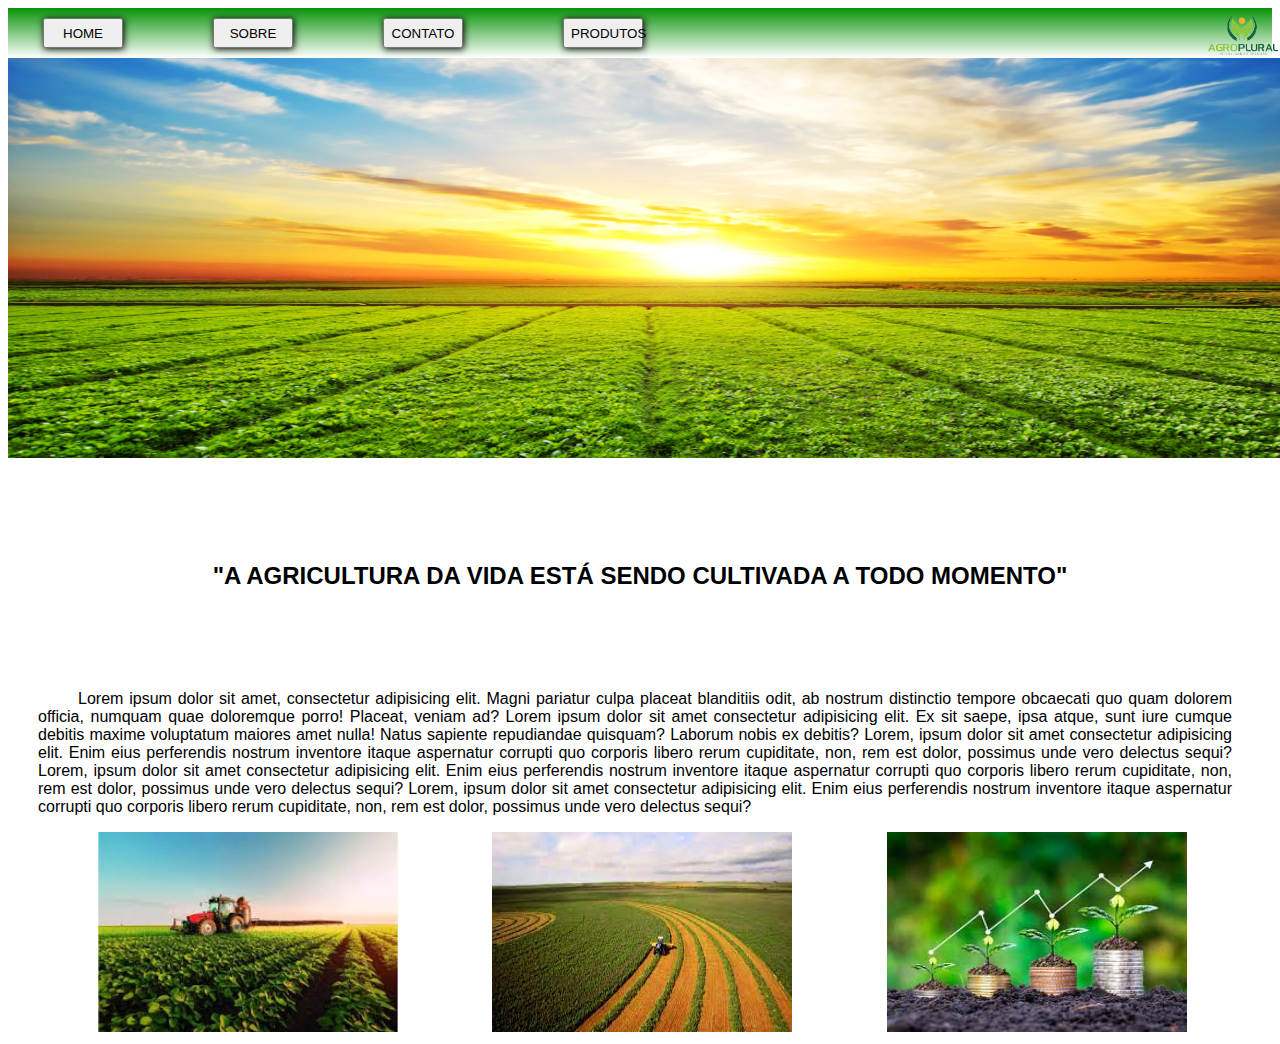
<file: index.html>
<!DOCTYPE html>
<html lang="pt-br">
<head>
    <meta charset="UTF-8">
    <meta http-equiv="X-UA-Compatible" content="IE=edge">
    <meta name="viewport" content="width=device-width, initial-scale=1.0">
    <title>AgroPlural</title>
    <link rel="stylesheet" href="style.css">
    <link rel="shortcut icon" href="./imagens/logoRemovida.png" type="image/x-icon">
</head>
<body>
    <!--Botões E LOGO-->
    <a href="./index.html"><button id="b1">HOME</button></a>
    <a href="./sobre.html"><button id="b2">SOBRE</button></a>
    <a href="./contato.html"><button id="b3">CONTATO</button></a>
    <a href="./produto.html"><button id="b4">PRODUTOS</button></a>
    <div id="botao">
        <img src="./imagens/logoRemovida.png" alt="Logo" id="logo">
    </div>


    <!--Imagem-->
    <div>
        <img src="./imagens/imagemRedimencionada.jpg" alt="" id="imagem">
    </div>


    <!--Conteúdo-->
    <h2>"A AGRICULTURA DA VIDA ESTÁ SENDO CULTIVADA A TODO MOMENTO"</h2>

    <p>
    Lorem ipsum dolor sit amet, consectetur adipisicing elit. Magni pariatur culpa placeat blanditiis odit, ab nostrum distinctio tempore obcaecati quo quam dolorem officia, numquam quae doloremque porro! Placeat, veniam ad?
    Lorem ipsum dolor sit amet consectetur adipisicing elit. Ex sit saepe, ipsa atque, sunt iure cumque debitis maxime voluptatum maiores amet nulla! Natus sapiente repudiandae quisquam? Laborum nobis ex debitis?
    Lorem, ipsum dolor sit amet consectetur adipisicing elit. Enim eius perferendis nostrum inventore itaque aspernatur corrupti quo corporis libero rerum cupiditate, non, rem est dolor, possimus unde vero delectus sequi?
    Lorem, ipsum dolor sit amet consectetur adipisicing elit. Enim eius perferendis nostrum inventore itaque aspernatur corrupti quo corporis libero rerum cupiditate, non, rem est dolor, possimus unde vero delectus sequi?
    Lorem, ipsum dolor sit amet consectetur adipisicing elit. Enim eius perferendis nostrum inventore itaque aspernatur corrupti quo corporis libero rerum cupiditate, non, rem est dolor, possimus unde vero delectus sequi?
   </p>

   <!--IMAGENS-->
   <img src="./imagens/home1.jpeg" class="imagem" >
   <img src="./imagens/home2.jpeg" class="imagem">
   <img src="./imagens/home3.jpeg" class="imagem">
    
</body>
</html>
</file>
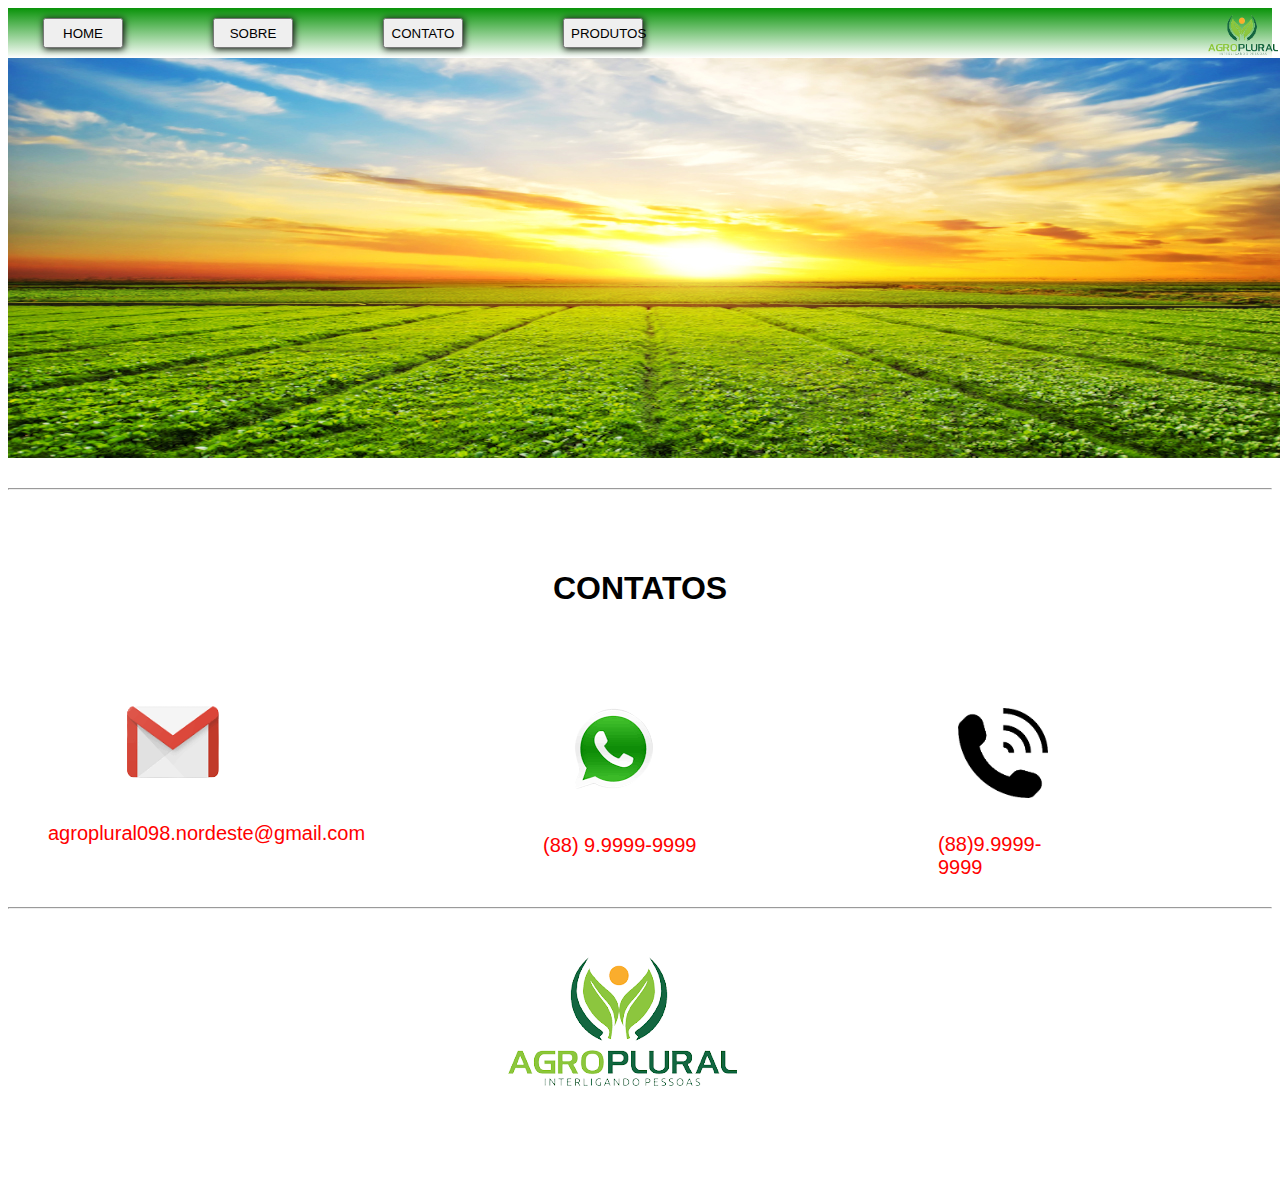
<file: contato.html>
<!DOCTYPE html>
<html lang="pt-br">
<head>
    <meta charset="UTF-8">
    <meta http-equiv="X-UA-Compatible" content="IE=edge">
    <meta name="viewport" content="width=device-width, initial-scale=1.0">
    <title>AgroPlural</title>
    <link rel="stylesheet" href="style.css">
    <link rel="shortcut icon" href="./imagens/logoRemovida.png" type="image/x-icon">
</head>
<body>
    <!--Botões E LOGO-->
    <a href="./index.html"><button id="b1">HOME</button></a>
    <a href="./sobre.html"><button id="b2">SOBRE</button></a>
    <a href="./contato.html"><button id="b3">CONTATO</button></a>
    <a href="./produto.html"><button id="b4">PRODUTOS</button></a>
    
    <div id="botao">
        <img src="./imagens/logoRemovida.png" alt="Logo" id="logo">
    </div>


    <!--Imagem-->
    <div>
        <img src="./imagens/imagemRedimencionada.jpg" alt="" id="imagem">
    </div>


    <!--Conteúdo-->
    <br>
    <hr>
    <h1 id="contato">CONTATOS</h1>
    <div id="email" class="contato">
        <img src="./imagens/emailRemovido.png" alt="">
        <label>agroplural098.nordeste@gmail.com</label>
    </div>
    <div id="whats" class="contato">
        <img src="./imagens/whastappRemovido.png" alt="">
        <label>(88) 9.9999-9999</label>
    </div>
    <div id="telefone" class="contato">
        <img src="./imagens/telefoneRemovido.png" alt="">
        <label>(88)9.9999-9999</label>
    </div>
    <hr id="linhaBaixo">

    <!--Logo final-->
    <img src="./imagens/logoRemovida.png" id="imagemSobre">

</body>
</html>
</file>
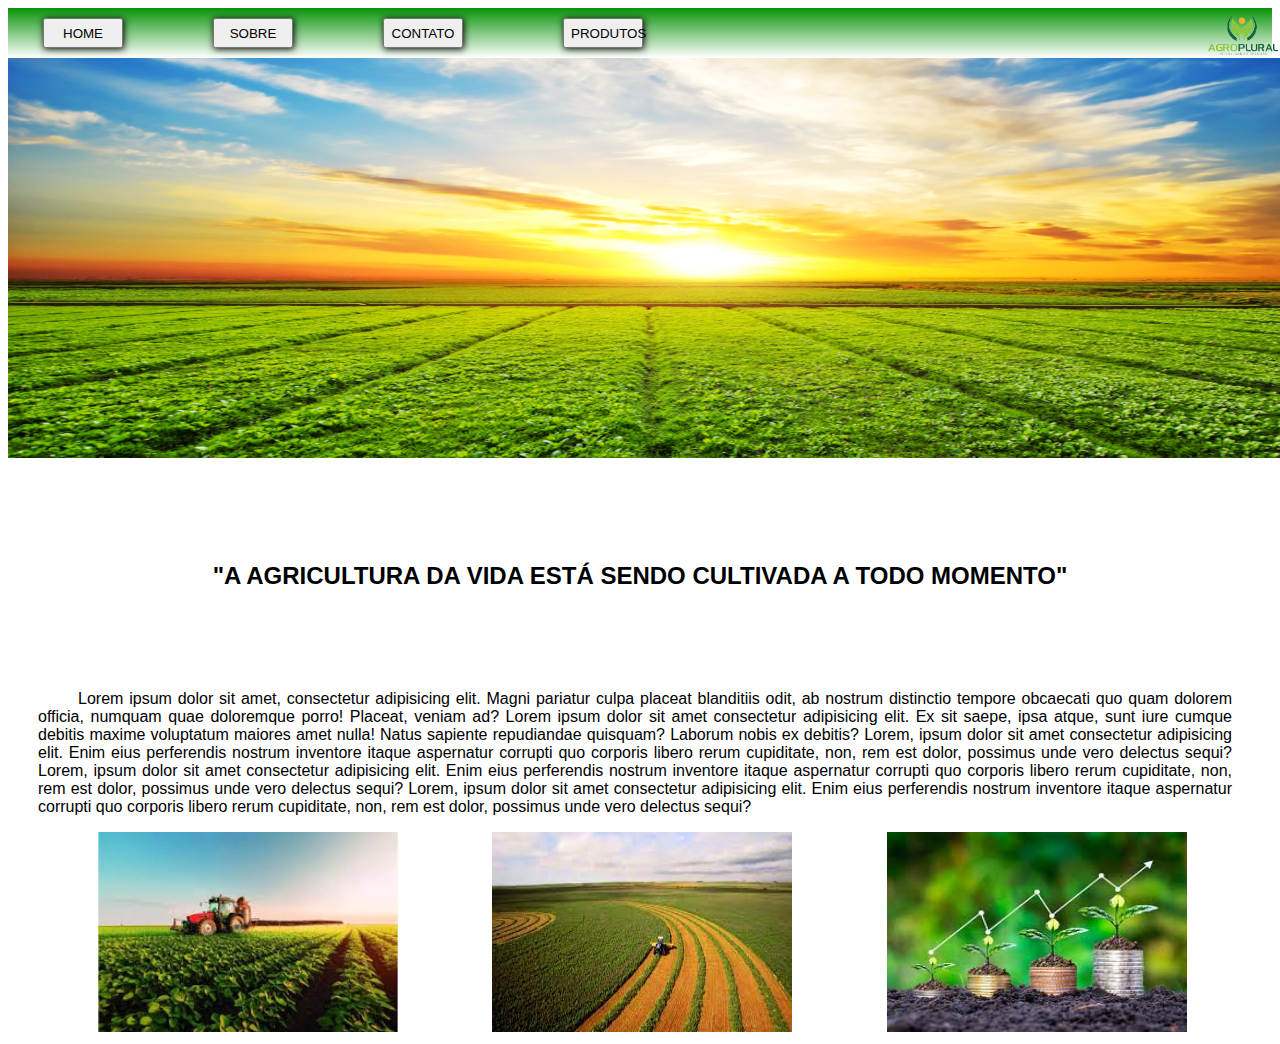
<file: home.html>
<!DOCTYPE html>
<html lang="pt-br">
<head>
    <meta charset="UTF-8">
    <meta http-equiv="X-UA-Compatible" content="IE=edge">
    <meta name="viewport" content="width=device-width, initial-scale=1.0">
    <title>AgroPlural</title>
    <link rel="stylesheet" href="style.css">
    <link rel="shortcut icon" href="./imagens/logoRemovida.png" type="image/x-icon">
</head>
<body>
    <!--Botões E LOGO-->
    <a href="./home.html"><button id="b1">HOME</button></a>
    <a href="./sobre.html"><button id="b2">SOBRE</button></a>
    <a href="./contato.html"><button id="b3">CONTATO</button></a>
    <a href="./produto.html"><button id="b4">PRODUTOS</button></a>
    <div id="botao">
        <img src="./imagens/logoRemovida.png" alt="Logo" id="logo">
    </div>


    <!--Imagem-->
    <div>
        <img src="./imagens/imagemRedimencionada.jpg" alt="" id="imagem">
    </div>


    <!--Conteúdo-->
    <h2>"A AGRICULTURA DA VIDA ESTÁ SENDO CULTIVADA A TODO MOMENTO"</h2>

    <p>
    Lorem ipsum dolor sit amet, consectetur adipisicing elit. Magni pariatur culpa placeat blanditiis odit, ab nostrum distinctio tempore obcaecati quo quam dolorem officia, numquam quae doloremque porro! Placeat, veniam ad?
    Lorem ipsum dolor sit amet consectetur adipisicing elit. Ex sit saepe, ipsa atque, sunt iure cumque debitis maxime voluptatum maiores amet nulla! Natus sapiente repudiandae quisquam? Laborum nobis ex debitis?
    Lorem, ipsum dolor sit amet consectetur adipisicing elit. Enim eius perferendis nostrum inventore itaque aspernatur corrupti quo corporis libero rerum cupiditate, non, rem est dolor, possimus unde vero delectus sequi?
    Lorem, ipsum dolor sit amet consectetur adipisicing elit. Enim eius perferendis nostrum inventore itaque aspernatur corrupti quo corporis libero rerum cupiditate, non, rem est dolor, possimus unde vero delectus sequi?
    Lorem, ipsum dolor sit amet consectetur adipisicing elit. Enim eius perferendis nostrum inventore itaque aspernatur corrupti quo corporis libero rerum cupiditate, non, rem est dolor, possimus unde vero delectus sequi?
   </p>

   <!--IMAGENS-->
   <img src="./imagens/home1.jpeg" class="imagem" >
   <img src="./imagens/home2.jpeg" class="imagem">
   <img src="./imagens/home3.jpeg" class="imagem">
    
</body>
</html>
</file>
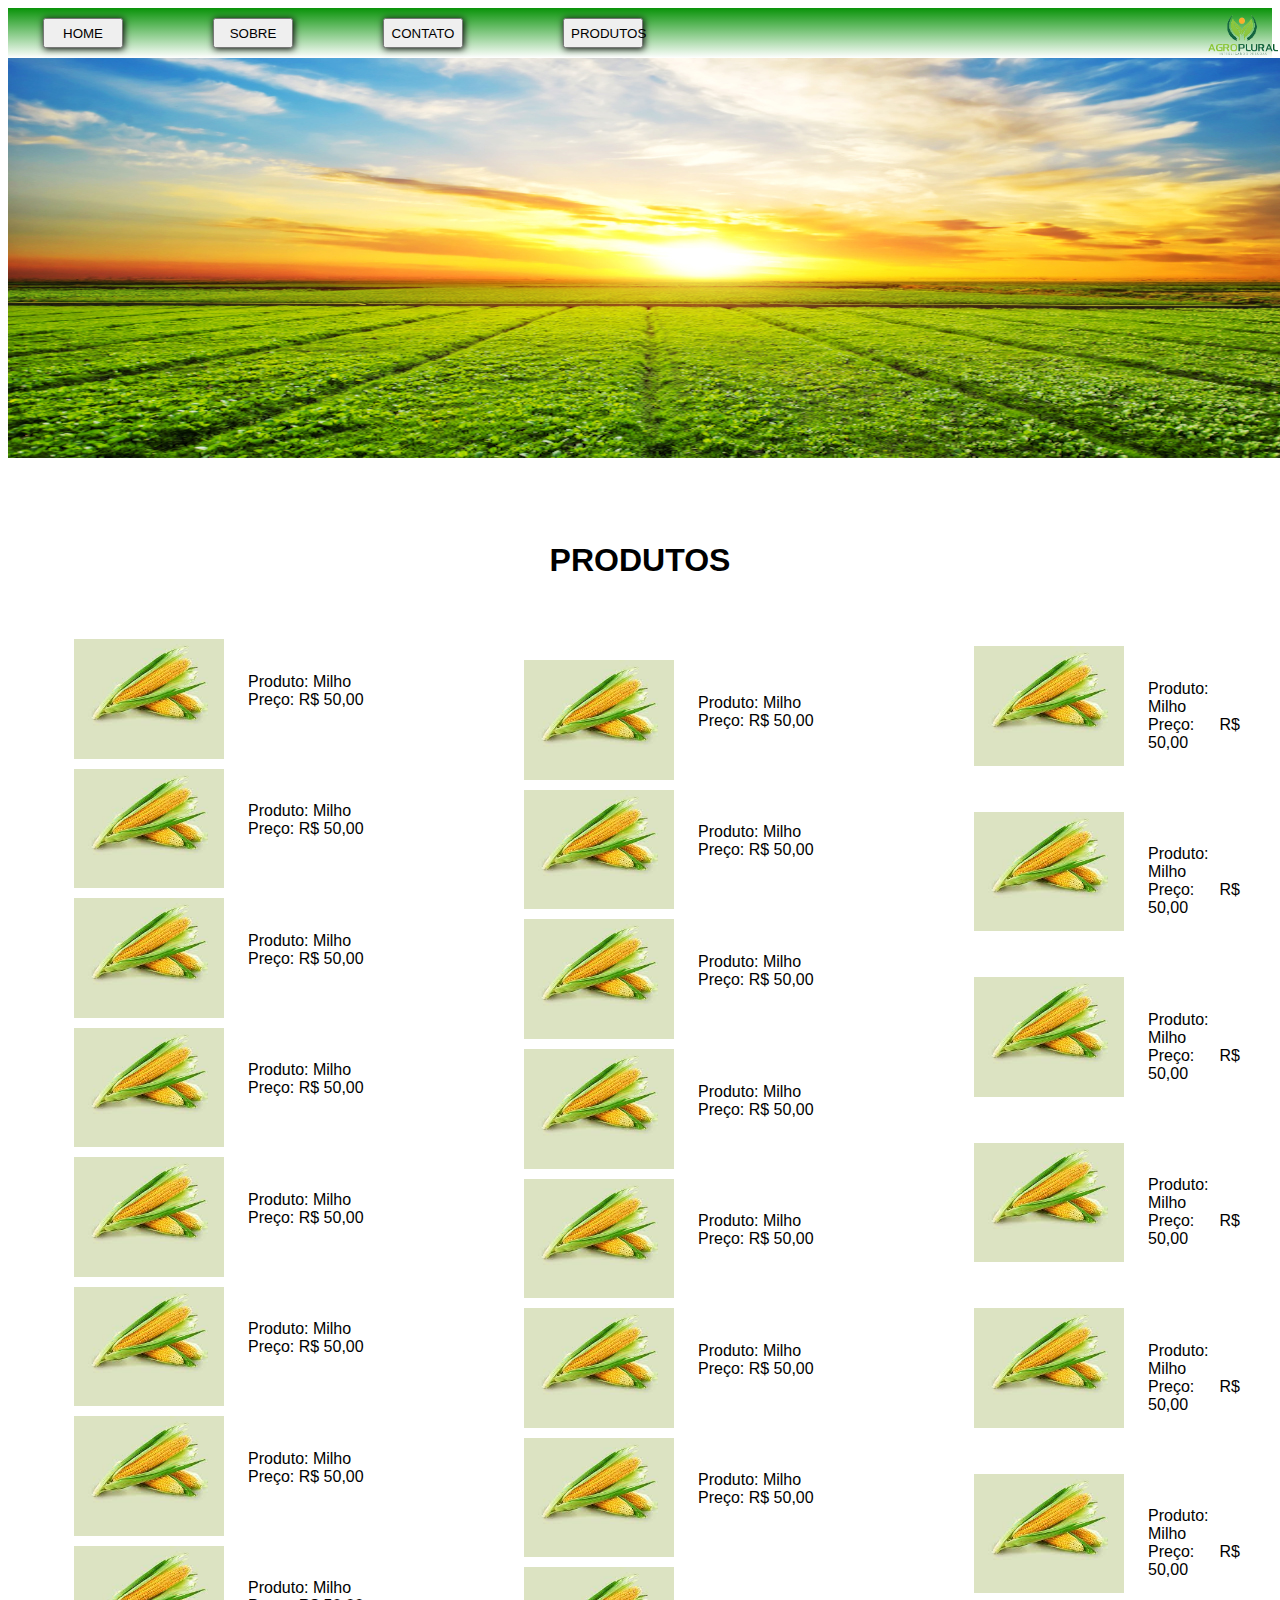
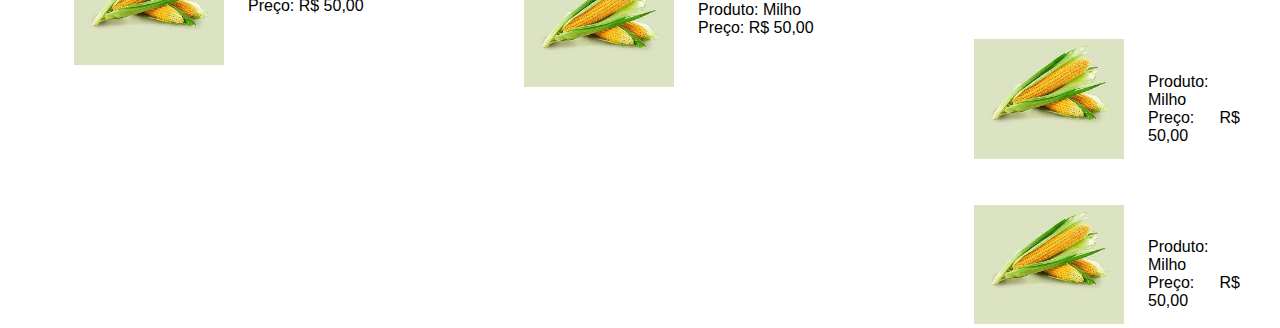
<file: produto.html>
<!DOCTYPE html>
<html lang="pt-br">
<head>
    <meta charset="UTF-8">
    <meta http-equiv="X-UA-Compatible" content="IE=edge">
    <meta name="viewport" content="width=device-width, initial-scale=1.0">
    <title>AgroPlural</title>
    <link rel="stylesheet" href="style.css">
    <link rel="shortcut icon" href="./imagens/logoRemovida.png" type="image/x-icon">
</head>
<body>
    <!--Botões E LOGO-->
    <a href="./index.html"><button id="b1">HOME</button></a>
    <a href="./sobre.html"><button id="b2">SOBRE</button></a>
    <a href="./contato.html"><button id="b3">CONTATO</button></a>
    <a href="./produto.html"><button id="b4">PRODUTOS</button></a>
    
    <div id="botao">
        <img src="./imagens/logoRemovida.png" alt="Logo" id="logo">
    </div>


    <!--Imagem-->
    <div>
        <img src="./imagens/imagemRedimencionada.jpg" alt="" id="imagem">
    </div>



    <!--Conteúdo-->
    <h1>PRODUTOS</h1>
    <div id="produto2">
        <div class="milho">
            <img src="./imagens/milho.jpeg">
            <p id="milho"> Produto: Milho <br>
            Preço: R$ 50,00</p>
        </div>
        <div class="milho">
            <img src="./imagens/milho.jpeg">
            <p id="milho"> Produto: Milho <br>
            Preço: R$ 50,00</p>
        </div>
        <div class="milho">
            <img src="./imagens/milho.jpeg">
            <p id="milho"> Produto: Milho <br>
            Preço: R$ 50,00</p>
        </div>
        <div class="milho">
            <img src="./imagens/milho.jpeg">
            <p id="milho"> Produto: Milho <br>
            Preço: R$ 50,00</p>
        </div>
        <div class="milho">
            <img src="./imagens/milho.jpeg">
            <p id="milho"> Produto: Milho <br>
            Preço: R$ 50,00</p>
        </div>
        <div class="milho">
            <img src="./imagens/milho.jpeg">
            <p id="milho"> Produto: Milho <br>
            Preço: R$ 50,00</p>
        </div>
        <div class="milho">
            <img src="./imagens/milho.jpeg">
            <p id="milho"> Produto: Milho <br>
            Preço: R$ 50,00</p>
        </div>
        <div class="milho">
            <img src="./imagens/milho.jpeg">
            <p id="milho"> Produto: Milho <br>
            Preço: R$ 50,00</p>
        </div>
    </div>
    <div id="produto1">
        <div class="milho">
            <img src="./imagens/milho.jpeg">
            <p id="milho"> Produto: Milho <br>
            Preço: R$ 50,00</p>
        </div>
        <div class="milho">
            <img src="./imagens/milho.jpeg">
            <p id="milho"> Produto: Milho <br>
            Preço: R$ 50,00</p>
        </div>
        <div class="milho">
            <img src="./imagens/milho.jpeg">
            <p id="milho"> Produto: Milho <br>
            Preço: R$ 50,00</p>
        </div>
        <div class="milho">
            <img src="./imagens/milho.jpeg">
            <p id="milho"> Produto: Milho <br>
            Preço: R$ 50,00</p>
        </div>
        <div class="milho">
            <img src="./imagens/milho.jpeg">
            <p id="milho"> Produto: Milho <br>
            Preço: R$ 50,00</p>
        </div>
        <div class="milho">
            <img src="./imagens/milho.jpeg">
            <p id="milho"> Produto: Milho <br>
            Preço: R$ 50,00</p>
        </div>
        <div class="milho">
            <img src="./imagens/milho.jpeg">
            <p id="milho"> Produto: Milho <br>
            Preço: R$ 50,00</p>
        </div>
        <div class="milho">
            <img src="./imagens/milho.jpeg">
            <p id="milho"> Produto: Milho <br>
            Preço: R$ 50,00</p>
        </div>
    </div>
    <div id="produto3">
        <div class="milho">
            <img src="./imagens/milho.jpeg">
            <p id="milho"> Produto: Milho <br>
            Preço: R$ 50,00</p>
        </div>
        <div class="milho">
            <img src="./imagens/milho.jpeg">
            <p id="milho"> Produto: Milho <br>
            Preço: R$ 50,00</p>
        </div>
        <div class="milho">
            <img src="./imagens/milho.jpeg">
            <p id="milho"> Produto: Milho <br>
            Preço: R$ 50,00</p>
        </div>
        <div class="milho">
            <img src="./imagens/milho.jpeg">
            <p id="milho"> Produto: Milho <br>
            Preço: R$ 50,00</p>
        </div>
        <div class="milho">
            <img src="./imagens/milho.jpeg">
            <p id="milho"> Produto: Milho <br>
            Preço: R$ 50,00</p>
        </div>
        <div class="milho">
            <img src="./imagens/milho.jpeg">
            <p id="milho"> Produto: Milho <br>
            Preço: R$ 50,00</p>
        </div>
        <div class="milho">
            <img src="./imagens/milho.jpeg">
            <p id="milho"> Produto: Milho <br>
            Preço: R$ 50,00</p>
        </div>
        <div class="milho">
            <img src="./imagens/milho.jpeg">
            <p id="milho"> Produto: Milho <br>
            Preço: R$ 50,00</p>
        </div>
    </div>

</body>
</html>
</file>
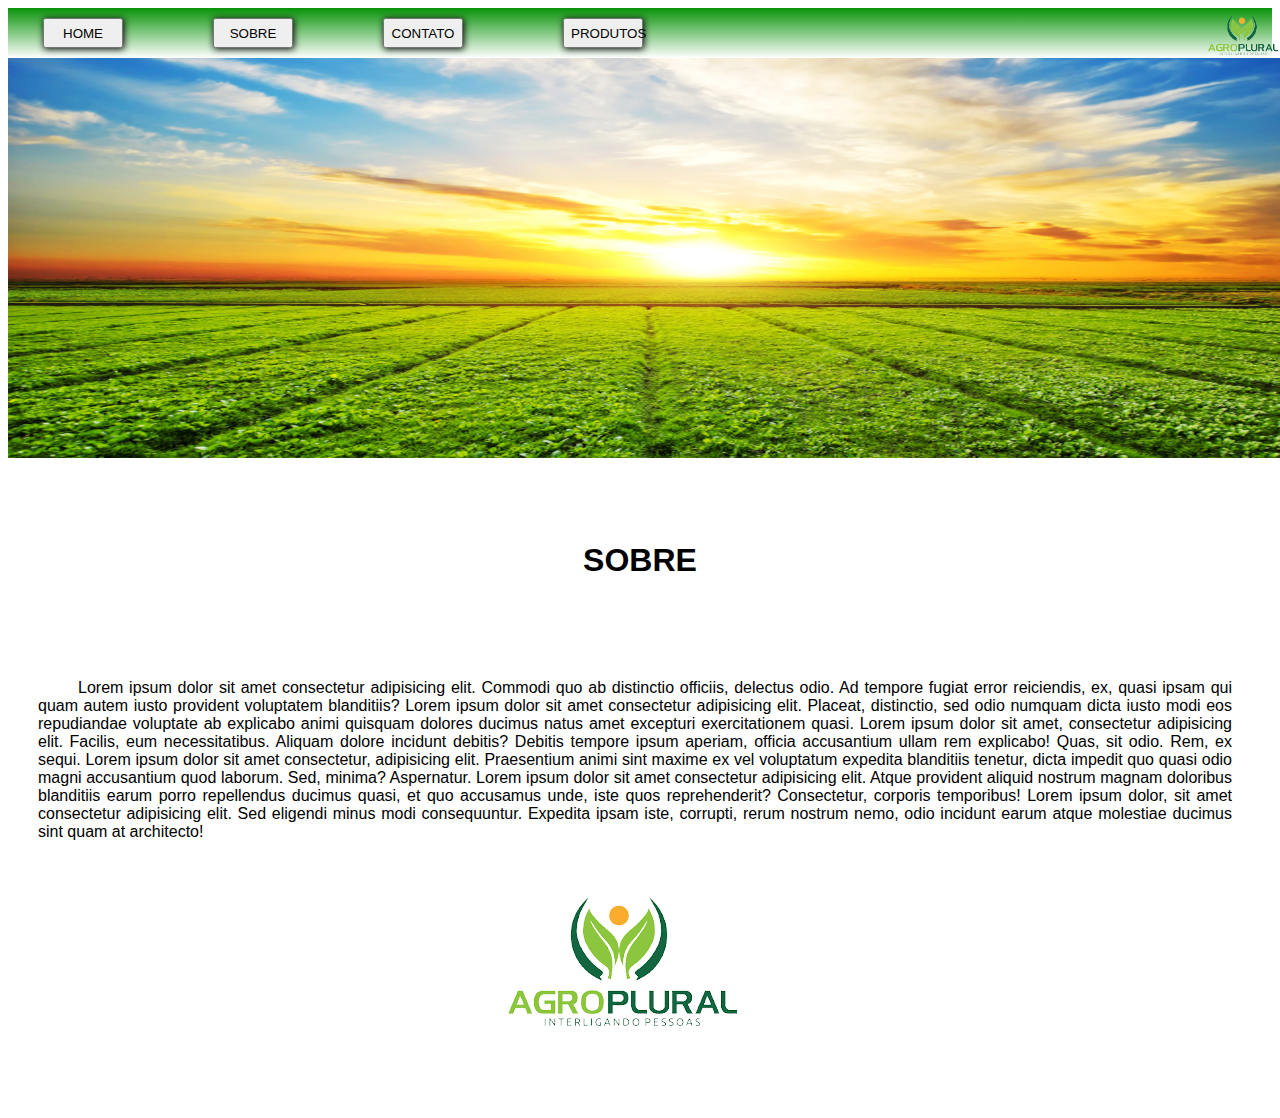
<file: sobre.html>
<!DOCTYPE html>
<html lang="pt-br">
<head>
    <meta charset="UTF-8">
    <meta http-equiv="X-UA-Compatible" content="IE=edge">
    <meta name="viewport" content="width=device-width, initial-scale=1.0">
    <title>AgroPlural</title>
    <link rel="stylesheet" href="style.css">
    <link rel="shortcut icon" href="./imagens/logoRemovida.png" type="image/x-icon">
</head>
<body>
    <!--Botões E LOGO-->
    <a href="./index.html"><button id="b1">HOME</button></a>
    <a href="./sobre.html"><button id="b2">SOBRE</button></a>
    <a href="./contato.html"><button id="b3">CONTATO</button></a>
    <a href="./produto.html"><button id="b4">PRODUTOS</button></a>
    
    <div id="botao">
        <img src="./imagens/logoRemovida.png" alt="Logo" id="logo">
    </div>


    <!--Imagem-->
    <div>
        <img src="./imagens/imagemRedimencionada.jpg" alt="" id="imagem">
    </div>


    <!--Conteúdo-->
    <h1>SOBRE</h1>
    <p>
        Lorem ipsum dolor sit amet consectetur adipisicing elit. Commodi quo ab distinctio officiis, delectus odio. Ad tempore fugiat error reiciendis, ex, quasi ipsam qui quam autem iusto provident voluptatem blanditiis?
        Lorem ipsum dolor sit amet consectetur adipisicing elit. Placeat, distinctio, sed odio numquam dicta iusto modi eos repudiandae voluptate ab explicabo animi quisquam dolores ducimus natus amet excepturi exercitationem quasi.
        Lorem ipsum dolor sit amet, consectetur adipisicing elit. Facilis, eum necessitatibus. Aliquam dolore incidunt debitis? Debitis tempore ipsum aperiam, officia accusantium ullam rem explicabo! Quas, sit odio. Rem, ex sequi.
        Lorem ipsum dolor sit amet consectetur, adipisicing elit. Praesentium animi sint maxime ex vel voluptatum expedita blanditiis tenetur, dicta impedit quo quasi odio magni accusantium quod laborum. Sed, minima? Aspernatur.
        Lorem ipsum dolor sit amet consectetur adipisicing elit. Atque provident aliquid nostrum magnam doloribus blanditiis earum porro repellendus ducimus quasi, et quo accusamus unde, iste quos reprehenderit? Consectetur, corporis temporibus!
        Lorem ipsum dolor, sit amet consectetur adipisicing elit. Sed eligendi minus modi consequuntur. Expedita ipsam iste, corrupti, rerum nostrum nemo, odio incidunt earum atque molestiae ducimus sint quam at architecto!
    </p>
    
    
    <!--Imagem de logo no final-->
    <img src="./imagens/logoRemovida.png" alt="" id="imagemSobre">
    

</body>
</html>
</file>
<file: style.css>
@charset "UTF-8";

body{
    background: white;
    font-family: Arial, Helvetica, sans-serif;
}

div#botao{
    background-image: linear-gradient(to bottom, rgb(9, 147, 9), white);
    height: 50px;
    
}

/*Botões*/
#b1{
    margin-top: 10px;
    margin-left: 35px;
    position: absolute;
    height: 30px;
    width: 80px;
    box-shadow: 1px 1px 7px black;
}
#b2{
    margin-top: 10px;
    margin-left: 205px;
    position: absolute;
    height: 30px;
    width: 80px;
    box-shadow: 1px 1px 7px black;
}
#b3{
    margin-top: 10px;
    margin-left: 375px;
    position: absolute;
    height: 30px;
    width: 80px;
    box-shadow: 1px 1px 7px black;
}
#b4{
    margin-top: 10px;
    margin-left: 555px;
    position: absolute;
    height: 30px;
    width: 80px;
    box-shadow: 1px 1px 7px black;
}


#logo{
    width: 70px;
    height: 40px;
    margin-top: 7px;
    margin-left: 1200px;
}

h2{
    margin-top: 100px;
    text-align: center;
    font-family: Arial, Helvetica, sans-serif;
}

p{
    margin-top: 100px;
    text-align: justify;
    margin-left: 30px;
    text-indent: 40px;
    margin-right: 40px;
}

.imagem{
    margin-left: 90px;
    height: 200px;
    width: 300px;
}

h1{
    text-align: center;
    margin-top: 80px;
}

#imagemSobre{
    margin-left: 500px;
    margin-top: 40px;
    margin-bottom: 80px;
}

/*CONTATOS*/
#email img{
    width: 250px;
    height: 150px;
    margin-left: 40px;
}

#email label{
    margin-left: 40px;
    font-size: 20px;
    color: red;
}

#whats{
    width: 250px;
    height: 150px;
    position: absolute;
    margin-left: 450px;
}

#whats label{
    margin-left: 85px;
    font-size: 20px;
    color: red;
}

#telefone img{
    width: 90px;
    height: 90px;
    position: absolute;
    margin-left: 950px;
    margin-top: 40px;
}

#telefone label{
    margin-top: 165px;
    margin-left: 930px;
    position: absolute;
    color: red;
    font-size: 20px;
}


.contato{
    width: 400px;
    height: 200px;
    position: absolute;
    margin-top: 40px;
    margin-bottom: 50px;
}

#linhaBaixo{
    margin-top: 300px;
}

#produto1{
    margin-top: 30px;
}

#milho{
    margin-top: -90px;
    margin-left: 15em;
    text-indent: 0px;
}

.milho{
    margin-top: 60px;
}

.milho img{
    width: 150px;
    margin-left: 66px;
}

#produto2{
    position: absolute;
    margin-left: 450px;
}

#produto3{
    position: absolute;
    margin-left: 900px;
    margin-top: -1045px;

}
</file>
